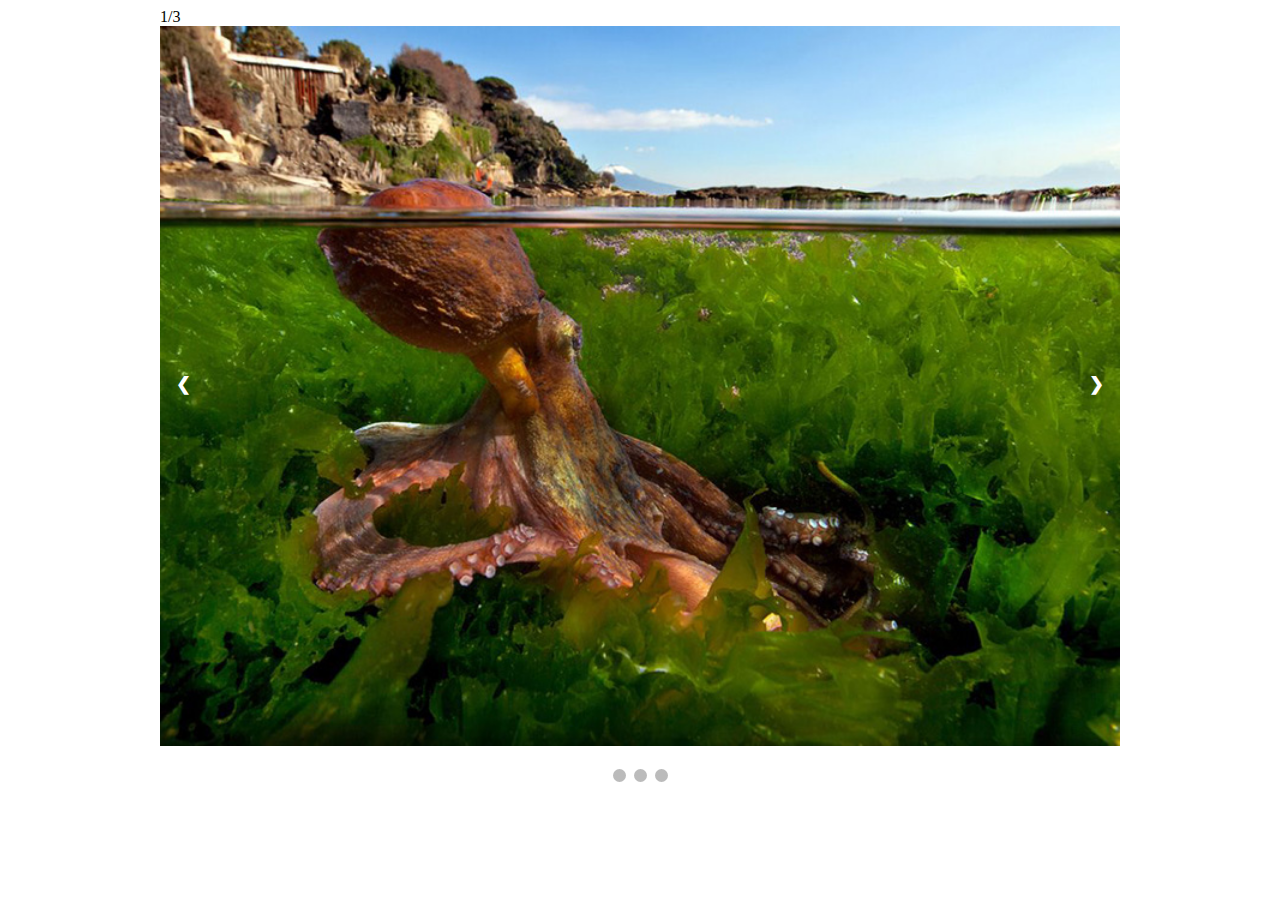
<file: slider-advanced/index.html>
<!DOCTYPE html>
<html lang="en">

<head>
    <meta charset="UTF-8">
    <title>Home_JS</title>
    <link rel="stylesheet" href="style.css">
</head>

<body>
    <div class="container">
        <div class="slide current">
            <div class="number">1/3</div>
            <img src="../1.jpg" style="width: 100%">
        </div>
        <div class="slide">
            <div class="number">2/3</div>
            <img src="../2.jpg" style="width: 100%">
        </div>
        <div class="slide">
            <div class="number">3/3</div>
            <img src="../3.jpg" style="width: 100%">
        </div>
        <a class="prev" onclick="prevSlide()">&#10094</a>
        <a class="next" onclick="nextSlide()">&#10095</a>
    </div>
    <br>
    <div style="text-align: center;">
       <span class="dot" onclick="setCurrentSlide(0)"></span>
       <span class="dot" onclick="setCurrentSlide(1)"></span>
       <span class="dot" onclick="setCurrentSlide(2)"></span>
    </div>
<script src="main.js"></script>
</body>

</html>
</file>
<file: slider-advanced/style.css>
.container {
    max-width: 960px;
    position: relative;
    margin: auto;
}

.prev, .next {
    cursor: pointer;
    position: absolute;
    top: 50%;
    width: auto;
    margin-top: -22px;
    padding: 16px;
    color: white;
    font-weight: bold;
    font-size: 18px;
    transition: 0.6s ease;
    border-radius: 0 3px 3px 0;
}

.next {
    right: 0;
    border-radius: 3px 0 0 3px;
}

.prev:hover, next:hover{
    background-color: rgba(0,0,0,0,8);
}

.text {
    color: #f2f2f2;
    font-size: 12px;
    padding: 8px 12px;
    position: absolute;
    top: 0;
}

.dot {
    cursor: pointer;
    height: 13px;
    width: 13px;
    margin: 0 2px;
    background-color: #bbb;
    border-radius: 50%;
    display: inline-block;
    transition: 0.6s ease;
}

.slide {
    display: none;
}

.current {
    display: block;
}
</file>
